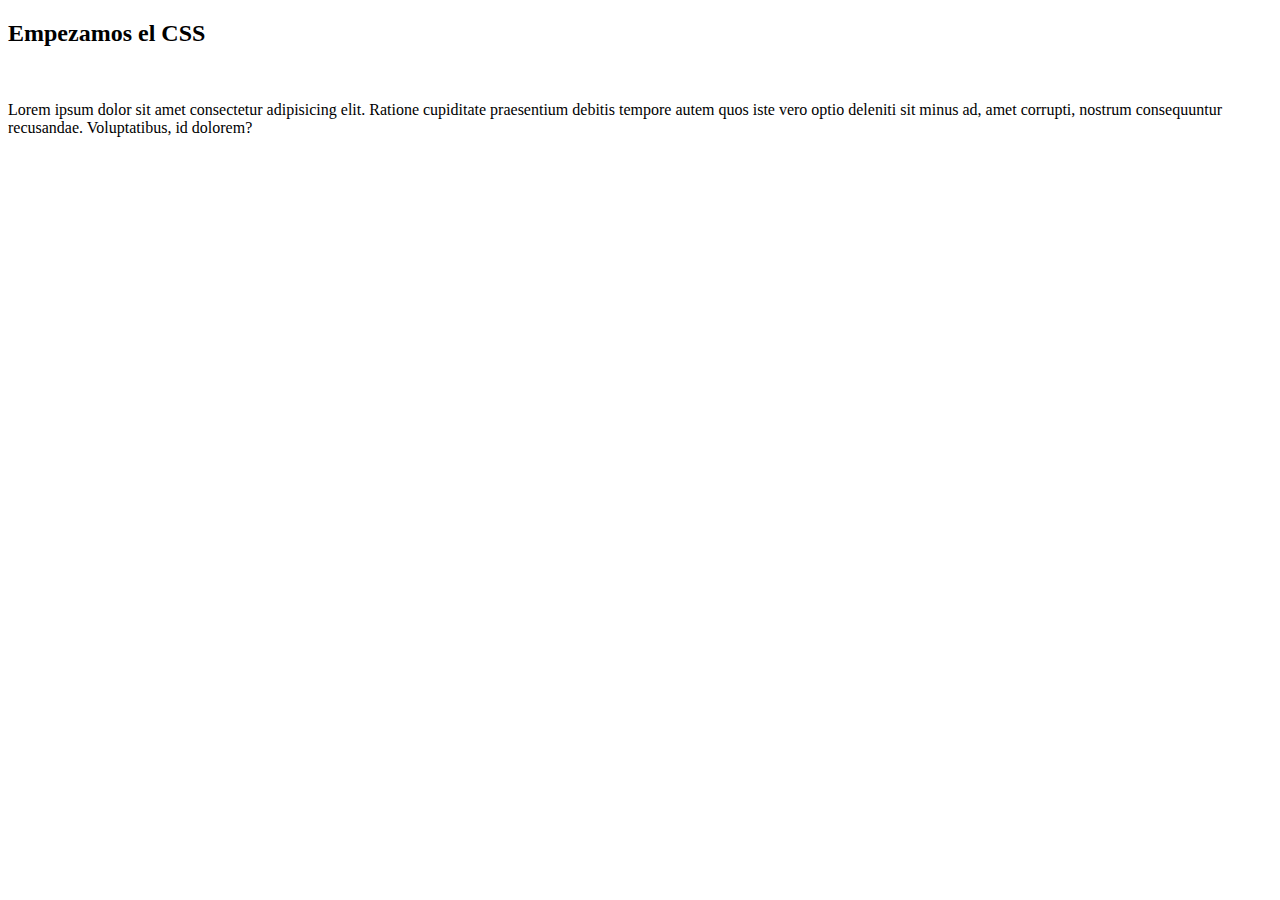
<file: VS Practicas/css/index.html>
<!DOCTYPE html>
<html lang="es">
<head>
    <meta charset="UTF-8">
    <meta name="viewport" content="width=device-width, initial-scale=1.0">
    <title>CSS</title>
    <link rel="stylesheet" href="estilos.css">
</head>
<body>

<!-- <style>
    h2{
        color: rgb(16, 49, 38);
        font-size: ;
    }
</style> -->



    <h2>Empezamos el CSS</h2>
    <br>
    <p>Lorem ipsum dolor sit amet consectetur adipisicing elit. Ratione cupiditate praesentium debitis tempore autem quos iste vero optio deleniti sit minus ad, amet corrupti, nostrum consequuntur recusandae. Voluptatibus, id dolorem?</p>



</body>
</html>
</file>
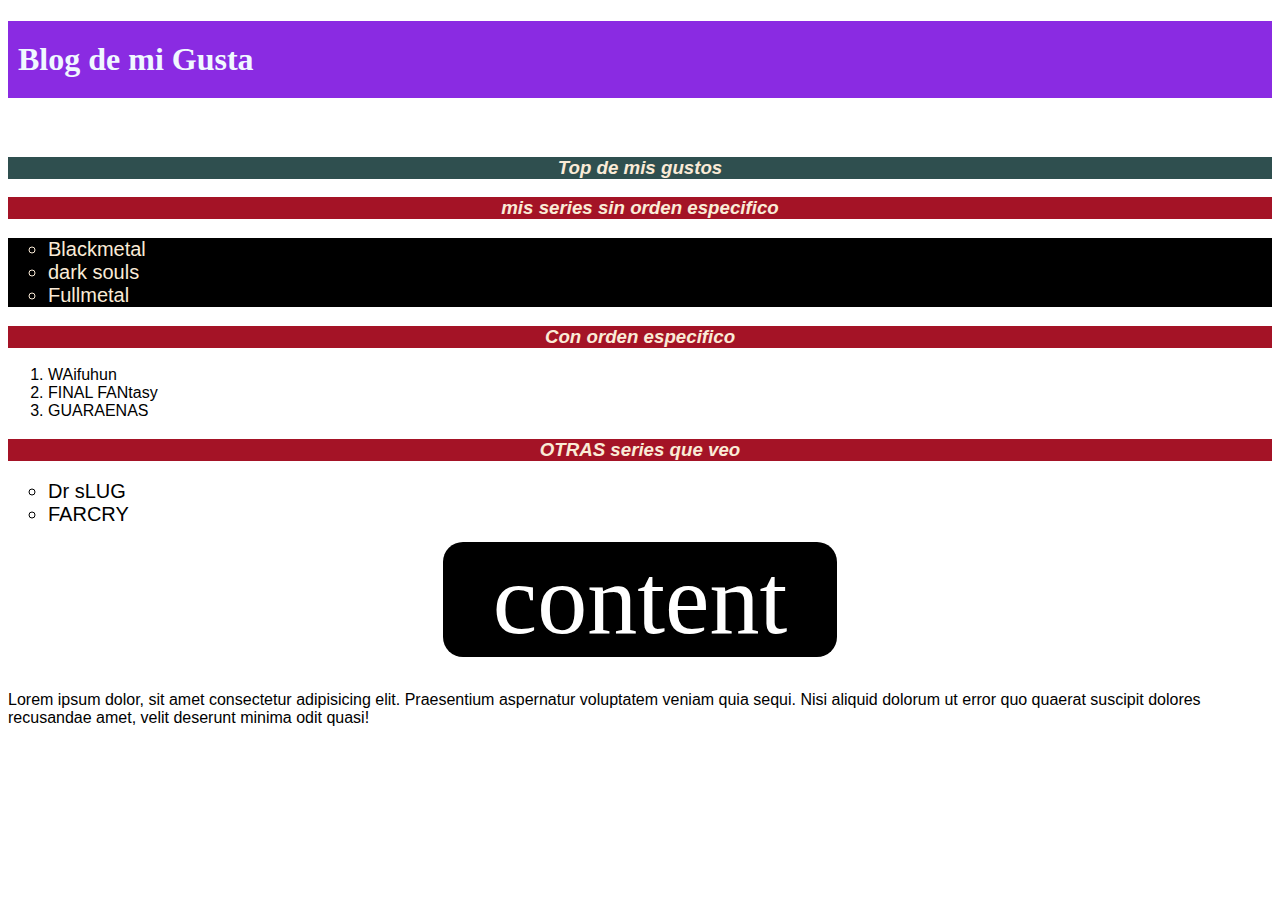
<file: VS Practicas/css/selectores/index.html>
<!DOCTYPE html>
<html lang="es">
<head>
    <meta charset="UTF-8">
    <meta name="viewport" content="width=device-width, initial-scale=1.0">
    <title>selectorest</title>
    <link rel="stylesheet" href="./css/style.css">
</head>
<body>
    
<!--h1 una vez-->
<h1 id="title">Blog de mi Gusta</h1>

<br>
<h3 class="subtitle">Top de mis gustos</h3>

<section class="section">

    <h3 class="subtitle">mis series sin orden especifico</h3>
    
    
    <ul>
        
        <li>
        Blackmetal
        <li>
            dark souls
        </li>
        <li> Fullmetal</li>
    </li></ul>
</section>

<section class="section">
<h3 class="subtitle">Con orden especifico</h3>
    <ol><li>WAifuhun</li>
    <li>FINAL FANtasy</li>
<li>GUARAENAS</li></ol>

<article>
    <h3 class="subtitle">OTRAS series que veo</h3>
<ul><li>Dr sLUG</li>
<li>FARCRY</li></ul></article>
    
</section>

<!-- 
<div class="bisabuelo">

<div class="abuelo">

    <div class="hijo">

        <div class="nieto">

        </div>

    </div>

</div>

</div> -->

<div class="container">
    <div class="de">
        content
    </div>
</div>

<br>
<P class="Toreto">Lorem ipsum dolor, sit amet consectetur adipisicing elit. Praesentium aspernatur voluptatem veniam quia sequi. Nisi aliquid dolorum ut error quo quaerat suscipit dolores recusandae amet, velit deserunt minima odit quasi!</P>

</body>
</html>
</file>
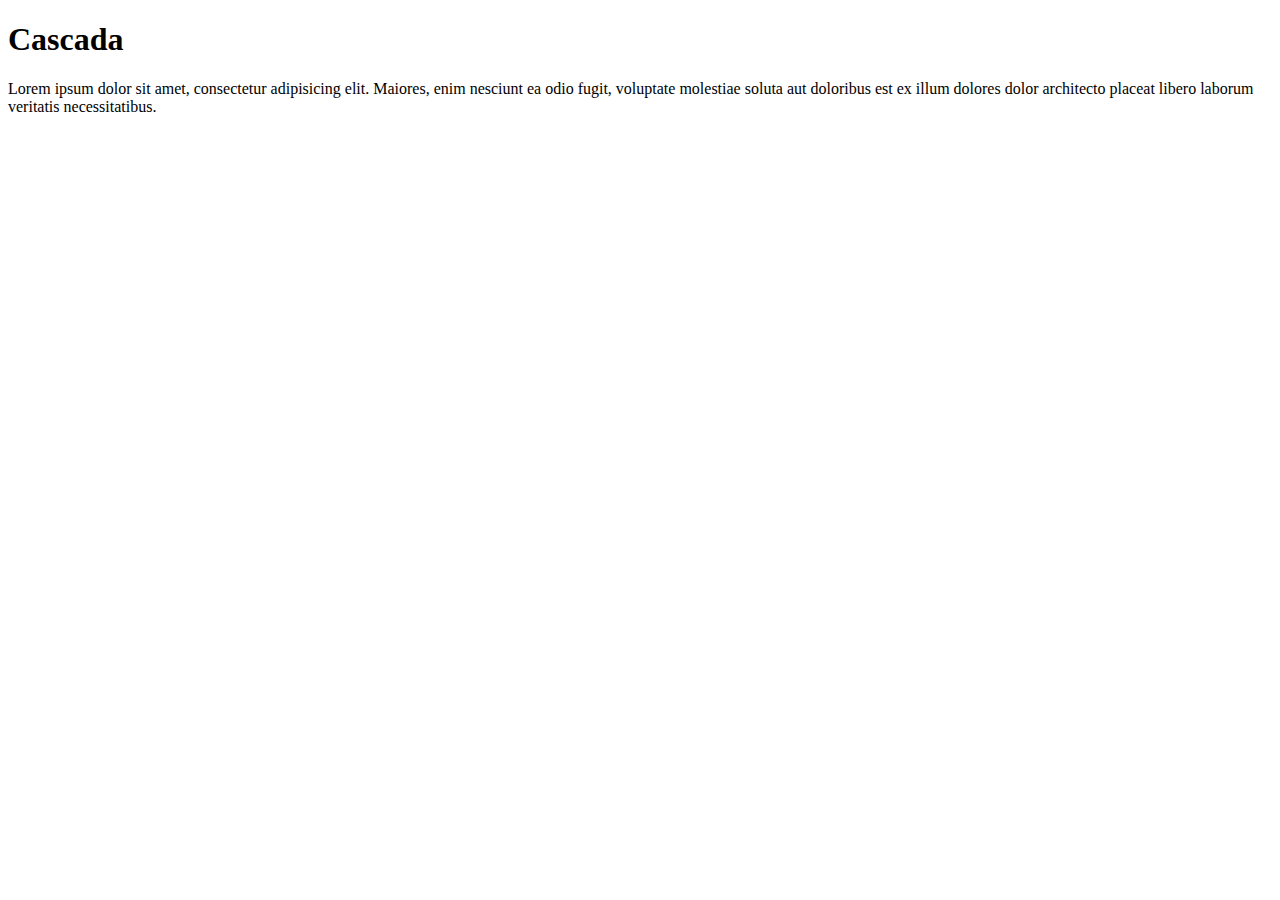
<file: VS Practicas/css/selectores/Fundamentos/index.html>
<!DOCTYPE html>
<html lang="es">
<head>
    <meta charset="UTF-8">
    <meta name="viewport" content="width=device-width, initial-scale=1.0">
    <title>Fundamentos</title>
    <link rel="stylesheet" href="../Fundamentos/style.css">
</head>
<body>
    <h1 class="title" id="title">Cascada </h1>
    <p class="paragraph" id="paragraph">Lorem ipsum dolor sit amet, consectetur adipisicing elit. Maiores, enim nesciunt ea odio fugit, voluptate molestiae soluta aut doloribus est ex illum dolores dolor architecto placeat libero laborum veritatis necessitatibus.</p>

</body>
</html>
</file>
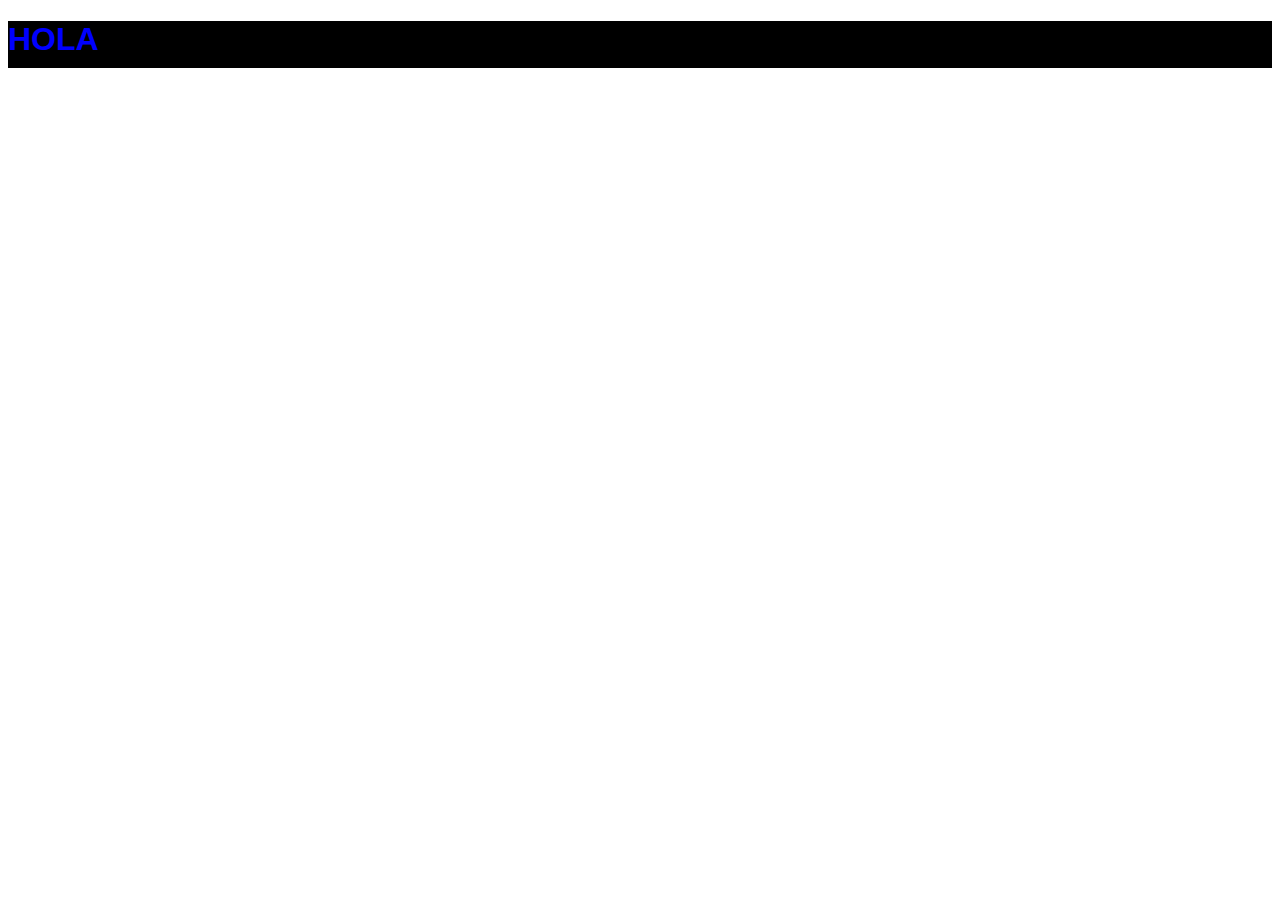
<file: VS Practicas/html/clase.html>
<!DOCTYPE html>
<html lang="es">
<head>
    <meta charset="UTF-8">
    <meta name="viewport" content="width=device-width, initial-scale=1.0">
    <title>CLASE de CSS</title>
    <link rel="stylesheet" href="../css/estilos.css">
</head>
<body>
    
<h1>HOLA</h1>
<br>







</body>
</html>
</file>
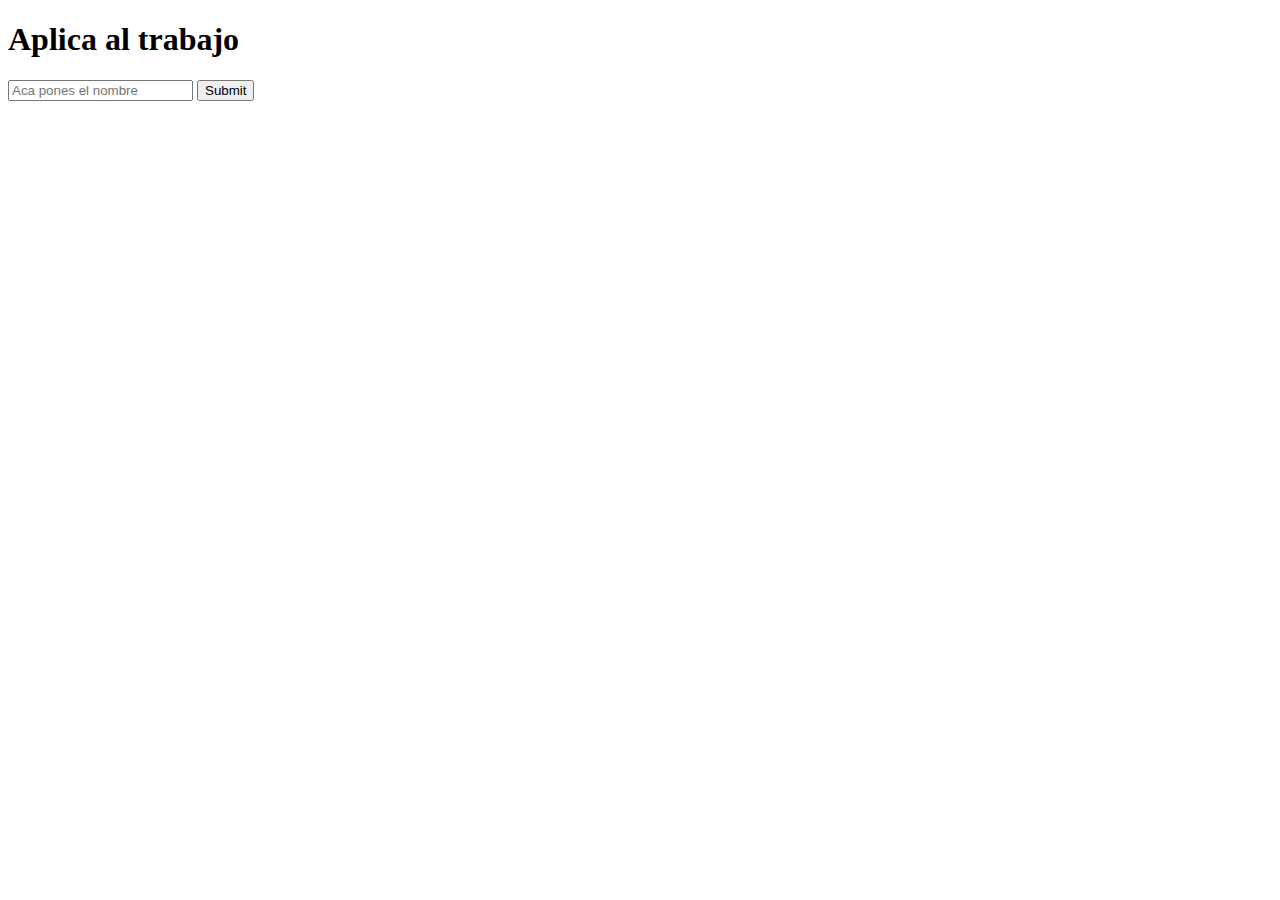
<file: VS Practicas/html/practica.html>
<!DOCTYPE html>
<html lang="es">
<head>
    <meta charset="UTF-8">
    <meta name="viewport" content="width=device-width, initial-scale=1.0">
    <title>Checkboxes</title>
</head>
<body>
    <h1>Aplica al trabajo</h1>

<!--Los inputs deben ir en form-->


<form>
 <input type="text" placeholder="Aca pones el nombre" maxlength="10" minlength="3">

    <input type="submit">

</form>
   

</body>
</html>
</file>
<file: VS Practicas/css/estilos.css>
h1{
    font-family: Arial, Helvetica, sans-serif;
    margin-bottom: 20px;
    color: blue;
    background-color: black;
    padding-bottom: 10px;
}

display
</file>
<file: VS Practicas/css/selectores/css/style.css>
/**/
h1{
    color: brown;
}
/*selector de tipos*/
body{
    font-family: arial;
}

h2{
    color: rgb(42, 73, 62);
    font-style: italic;
}

h3{
    color: blue;
    font-style: italic;
}

/* li{
    font-size: 20px;
    list-style: square;
} */

ul li{
    font-size: 20px;
    list-style: circle;
}

.section > ul{
    background-color: black;
    color: antiquewhite;
}

.subtitle{
    text-align: center;
    background-color: darkslategrey;
    color: antiquewhite;
}
/*El # es para identificar elementos id*/

#title{
background-color: blueviolet;
color: aliceblue;
padding: 20px 10px;
font-family: cursive;
}

/*Selectores Combinadores*/

/*Combinador descendientes*/
 
.section h3{
    background-color: rgb(164, 19, 38);
}

.container{
    display: flex;
    justify-content: center;
}

.de{
    display: inline-flex;
    justify-content: center;
    align-items: center;
  
    padding: 0px 50px;
/*y,x*/

    border-radius: 20px;
    

    font: size 10px;
    color: rgb(255, 255, 255);
    background-color: black;
    font-family: 'Times New Roman', Times, serif;
    font-size: 100px;
   



 
    bor

}
</file>
<file: VS Practicas/css/selectores/Fundamentos/style.css>
/*La cascada*/
</file>
